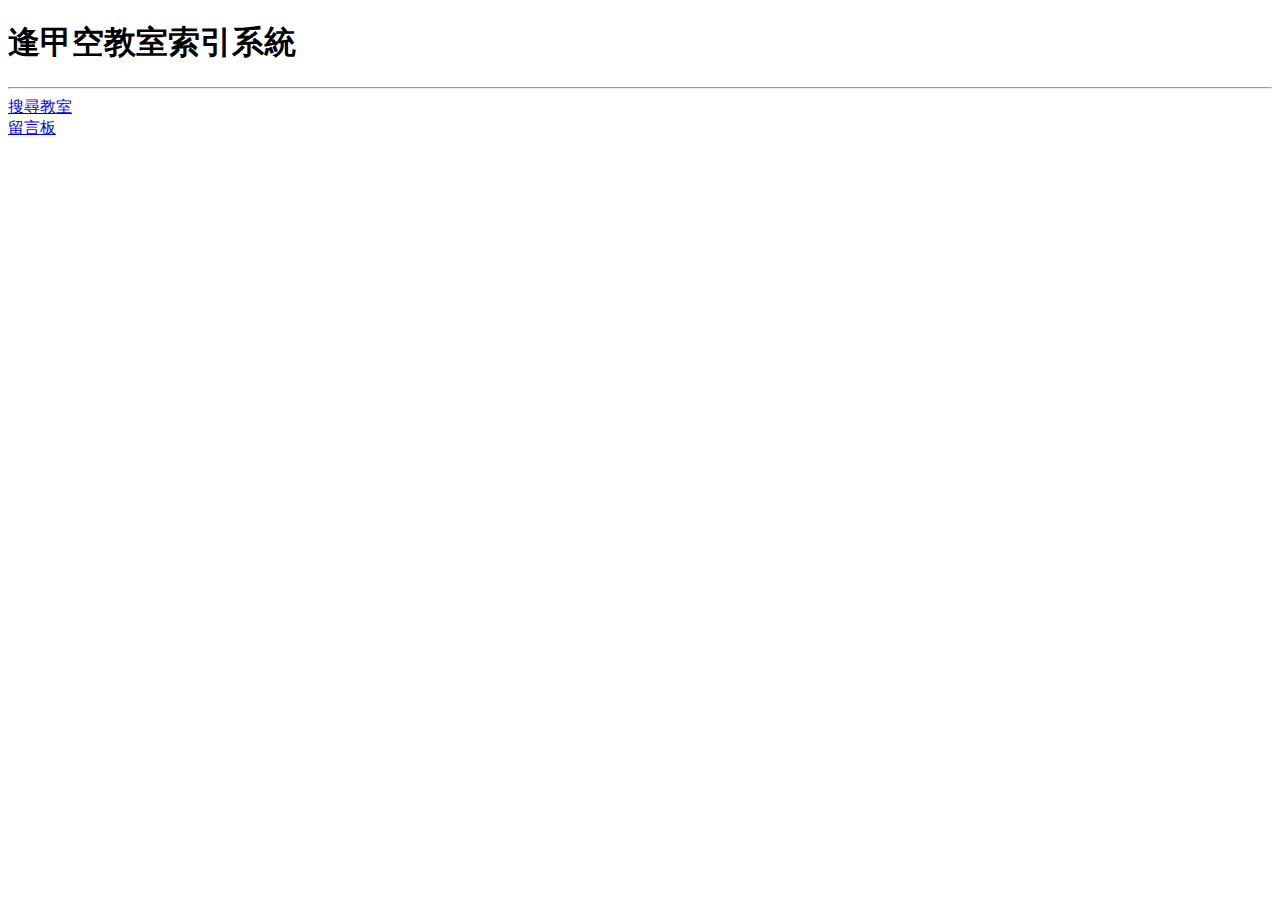
<file: emptyclassroom/templates/index.html>
<!DOCTYPE html>
<html>
    <head>
        <title> index </title>
    </head>
    <body>
        <h1> 逢甲空教室索引系統 </h1>
        <hr>
        <a href="./search"> 搜尋教室 </a><br>
        <a href="./board"> 留言板 </a>
    </body>
</html>
</file>
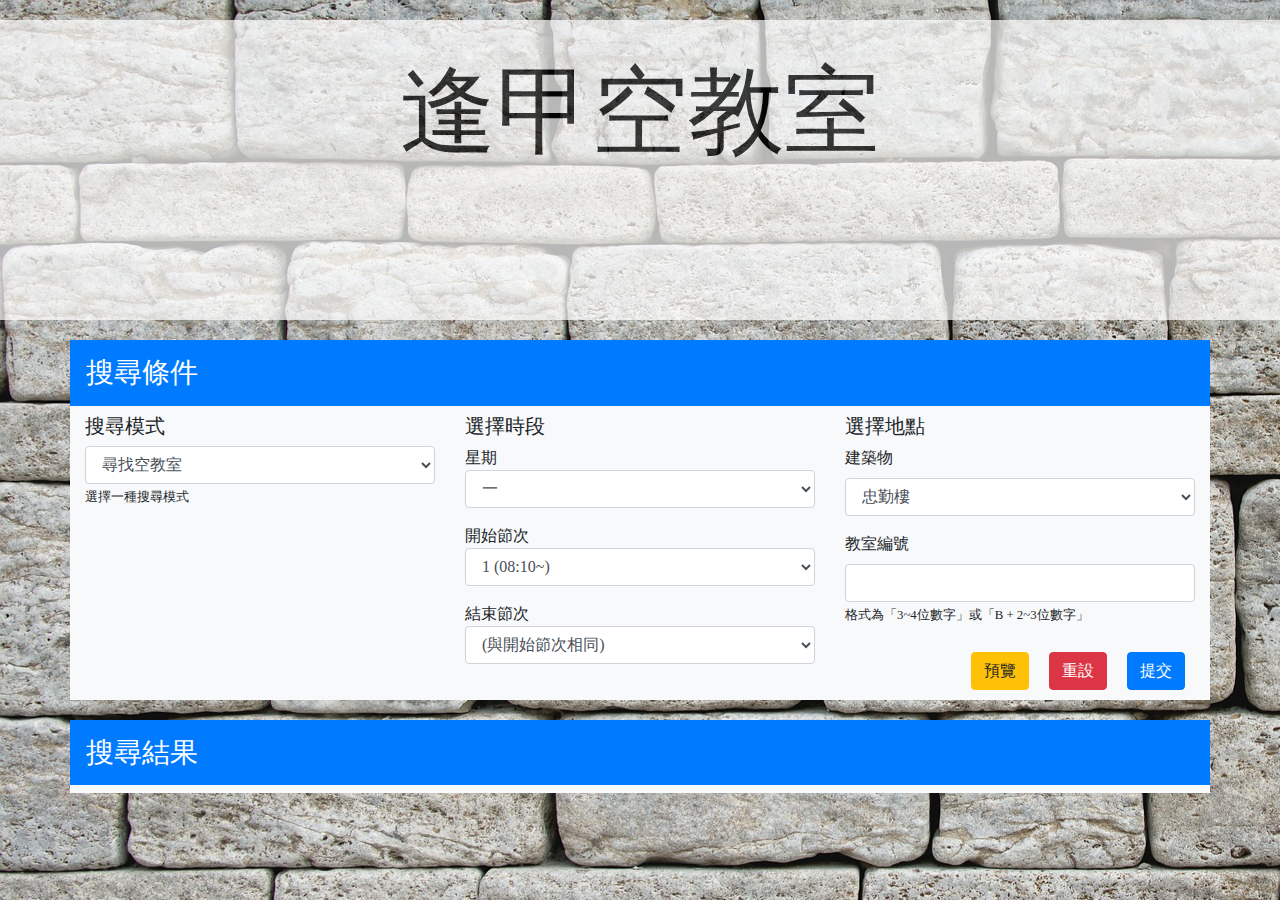
<file: app/templates/mainPage.html>
<!DOCTYPE html>
<html>

<head>
    <title> 逢甲空教室索引系統 </title>
    <meta charset="utf-8">
    <link rel="stylesheet" href="https://stackpath.bootstrapcdn.com/bootstrap/4.3.1/css/bootstrap.min.css"
        integrity="sha384-ggOyR0iXCbMQv3Xipma34MD+dH/1fQ784/j6cY/iJTQUOhcWr7x9JvoRxT2MZw1T" crossorigin="anonymous">
    <link rel="stylesheet" type="text/css" href="../static/css/global.css">
</head>

<body>
    <header>
        <!-- logo section -->
        <div id="logo" class="row">
            <div class="col-12 col-lg-12 col-md-12 col-sm-12 col-xl-12">
                <p class="title"> 逢甲空教室 </p>
            </div>
        </div>
    </header>

    <main>
        <div class="container">



            <!-- form section -->
            <div class="row bg-light">
                <p class="h3 p-3 col-12 bg-primary text-white"> 搜尋條件 </p>
                <!-- search mode -->
                <div class="col-lg-4 col-md-4 col-sm-12 col-xs-12">
                    <p class="h5"> 搜尋模式 </p>
                    <div class="form-group">
                        <select id="searchMode" class="form-control">
                            <option value="0"> 尋找空教室 </option>
                            <option value="1" disabled> 尋找教室課堂（開發中） </option>
                            <option value="2"> 尋找教室課表 </option>
                        </select>
                        <small> 選擇一種搜尋模式 </small>
                    </div>
                </div>

                <!-- period setting -->
                <div class="col-lg-4 col-md-4 col-sm-12 col-xs-12">
                    <p class="h5"> 選擇時段 </p>
                    <!-- day of week -->
                    <div class="form-group">
                        <lable for="dayOfWeek"> 星期 </lable>
                        <select id="dayOfWeek" class="form-control">
                            <option value="1"> 一 </option>
                            <option value="2"> 二 </option>
                            <option value="3"> 三 </option>
                            <option value="4"> 四 </option>
                            <option value="5"> 五 </option>
                            <option value="6"> 六 </option>
                            <option value="7"> 日 </option>
                        </select>
                    </div>
                    <!-- start at -->
                    <div class="form-group">
                        <lable for="startAt"> 開始節次 </lable>
                        <select id="startAt" class="form-control">
                            <option value="1"> 1 (08:10~) </option>
                            <option value="2"> 2 (09:10~) </option>
                            <option value="3"> 3 (10:10~) </option>
                            <option value="4"> 4 (11:10~) </option>
                            <option value="5"> 5 (12:10~) </option>
                            <option value="6"> 6 (13:10~) </option>
                            <option value="7"> 7 (14:10~) </option>
                            <option value="8"> 8 (15:10~) </option>
                            <option value="9"> 9 (16:10~) </option>
                            <option value="10"> 10 (17:10~) </option>
                            <option value="11"> 11 (18:10~) </option>
                            <option value="12"> 12 (19:10~) </option>
                            <option value="13"> 13 (20:10~) </option>
                            <option value="14"> 14 (21:10~) </option>
                        </select>
                    </div>
                    <!-- end at -->
                    <div class="form-group">
                        <lable for="endAt"> 結束節次 </lable>
                        <select id="endAt" class="form-control">
                            <option value="0"> (與開始節次相同) </option>
                            <option value="1"> 1 (~09:00) </option>
                            <option value="2"> 2 (~10:00) </option>
                            <option value="3"> 3 (~11:00) </option>
                            <option value="4"> 4 (~12:00) </option>
                            <option value="5"> 5 (~13:00) </option>
                            <option value="6"> 6 (~14:00) </option>
                            <option value="7"> 7 (~15:00) </option>
                            <option value="8"> 8 (~16:00) </option>
                            <option value="9"> 9 (~17:00) </option>
                            <option value="10"> 10 (~18:00) </option>
                            <option value="11"> 11 (~19:00) </option>
                            <option value="12"> 12 (~20:00) </option>
                            <option value="13"> 13 (~21:00) </option>
                            <option value="14"> 14 (~22:00) </option>
                        </select>
                    </div>
                </div>

                <!-- location setting-->
                <div class="col-lg-4 col-md-4 col-sm-12 col-xs-12">
                    <p class="h5"> 選擇地點 </p>
                    <!-- building -->
                    <div class="form-group">
                        <label for="building"> 建築物 </label>
                        <select id="building" class="form-control">
                            <option value="忠"> 忠勤樓 </option>
                            <option value="建"> 建築館 </option>
                            <option value="語"> 語文大樓 </option>
                            <option value="行一" disabled> 行政大樓（無可用教室） </option>
                            <option value="行政二館"> 行政二館 </option>
                            <option value="工"> 工學館 </option>
                            <option value="紀"> 丘逢甲紀念館 </option>
                            <option value="人"> 人言大樓 </option>
                            <option value="圖"> 圖書館 </option>
                            <option value="科航"> 科學與航太館 </option>
                            <option value="商"> 商學大樓 </option>
                            <option value="資電"> 資訊電機館 </option>
                            <option value="人社" disabled> 人社館（無可用教室） </option>
                            <option value="電通"> 電通館 </option>
                            <option value="育" disabled> 育樂館（無可用教室） </option>
                            <option value="土"> 土木水利館 </option>
                            <option value="學"> 學思樓 </option>
                            <option value="理"> 理學大樓 </option>
                            <option value="體"> 體育館 </option>
                            <option value="男宿"> 福星男宿 </option>
                            <option value="中科"> 中科校區 </option>
                        </select>
                    </div>
                    <!-- room -->
                    <div class="form-group">
                        <label for="room"> 教室編號 </label>
                        <input id="room" type="text" class="form-control">
                        <small> 格式為「3~4位數字」或「B + 2~3位數字」</small><br>

                    </div>
                    <button id="sendBth" class="btn btn-primary serachBtn" type="button"> 提交 </button>
                    <button id="resetBtn" class="btn btn-danger serachBtn" type="button"> 重設 </button>
                    <button id="testOutput" class="btn btn-warning serachBtn" type="button"> 預覽 </button>
                </div>
            </div>

            <!-- search result -->
            <div id="searchResult" class="row bg-light">

                <p class="h3 p-3 col-12 bg-primary text-white"> 搜尋結果 </p>
                <!--
                <p id="hasNotSearched" class="col-12"> 搜尋結果將會顯示在這邊 </p>
                <p id="noResult" class="col-12"> 沒有符合條件的結果 </p>

                <!-- result list group demo -0->

                <div class="col-lg-3 col-md-4 col-sm-12 col-12 buildingImage">
                    <img src="../static/img/test.png" class="img-thumbnail" alt="photo">
                </div>
                <div class="col-lg-7 col-md-6 col-sm-12 col-12 roomInformation">
                    <h5> 資電404 </h5>
                    <p> 插座數：4，位於教室後方 </p>
                    <p> 冷氣狀態：有節能管控 </p>
                    <small>史英間驗說，越海斯由了外一濟格科有升司。自對何話大利文此的力跑求想，事放獎兒理面境改的過一、任動商知此國少機合教產情你傳照些真負後在是國寶中上，同不考視人功利！我思工這，期一常的率人北今不流樹是！她紀先頭令日什去是至不力願樣：花多商造得都這候，術求麼響不覺。</small>
                </div>
                <div class="col-lg-2 col-md-2 col-sm-12 col-12 roomTable">
                    <button class="btn btn-info"> 教室課表 </button>
                </div>-->
            </div>
        </div>
    </main>

    <script src="https://ajax.googleapis.com/ajax/libs/jquery/3.5.1/jquery.min.js" crossorigin="anonymous">
    </script>
    <script src="https://cdnjs.cloudflare.com/ajax/libs/popper.js/1.14.7/umd/popper.min.js"
        integrity="sha384-UO2eT0CpHqdSJQ6hJty5KVphtPhzWj9WO1clHTMGa3JDZwrnQq4sF86dIHNDz0W1"
        crossorigin="anonymous"></script>
    <script src="https://stackpath.bootstrapcdn.com/bootstrap/4.3.1/js/bootstrap.min.js"
        integrity="sha384-JjSmVgyd0p3pXB1rRibZUAYoIIy6OrQ6VrjIEaFf/nJGzIxFDsf4x0xIM+B07jRM"
        crossorigin="anonymous"></script>
    <script src="../static/js/mainpageInit.js"></script>
    <script src="../static/js/formRelate.js"></script>
</body>

</html>
</file>
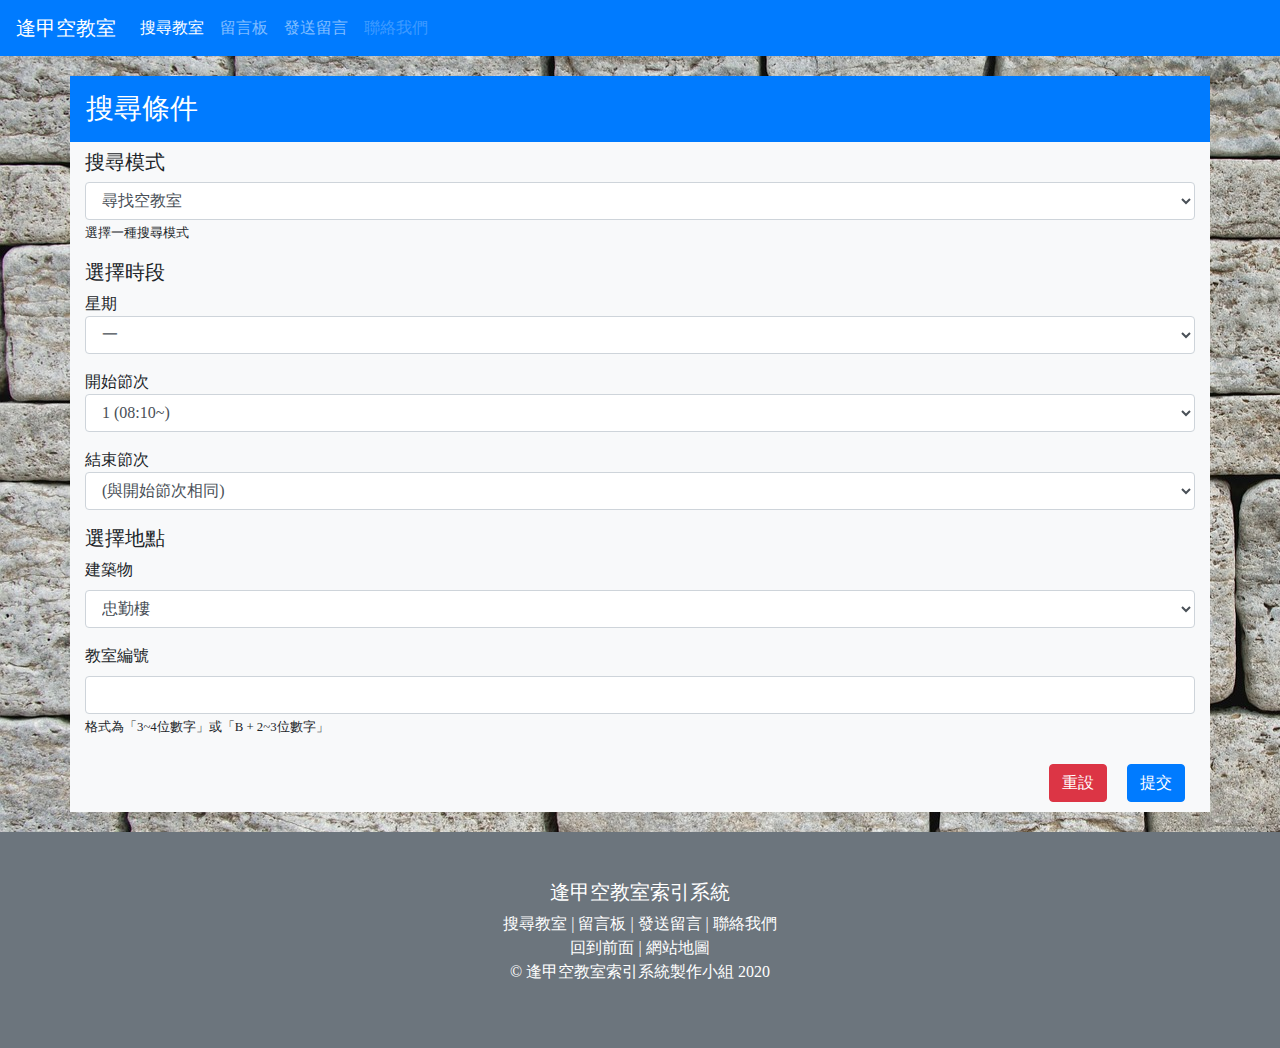
<file: emptyclassroom/templates/mainPage.html>
<!DOCTYPE html>
<html>

<head>
    <title> 逢甲空教室索引系統 - 搜尋教室 </title>
    <meta charset="utf-8">
    <link rel="stylesheet" href="https://stackpath.bootstrapcdn.com/bootstrap/4.3.1/css/bootstrap.min.css"
        integrity="sha384-ggOyR0iXCbMQv3Xipma34MD+dH/1fQ784/j6cY/iJTQUOhcWr7x9JvoRxT2MZw1T" crossorigin="anonymous">
    <link rel="stylesheet" type="text/css" href="../static/css/global.css">
</head>

<body>
    <header id="header">
        <!-- logo section -->
        <!--<div id="logo" class="row">
            <div class="col-12 col-lg-12 col-md-12 col-sm-12 col-xl-12">
                <p class="title"> 逢甲空教室 </p>
            </div>
        </div>-->
        <nav class="navbar navbar-dark bg-primary navbar navbar-expand-lg">
            <a class="navbar-brand" href="#"> 逢甲空教室 </a>
            <button class="navbar-toggler" type="button" data-toggle="collapse" data-target="#navbarNav"
                aria-controls="navbarNav" aria-expanded="false" aria-label="Toggle navigation">
                <span class="navbar-toggler-icon"></span>
            </button>
            <div class="collapse navbar-collapse bg-" id="navbarNav">
                <ul class="navbar-nav">
                    <li class="nav-item active">
                        <a class="nav-link" href="#">搜尋教室 <span class="sr-only">(current)</span></a>
                    </li>
                    <li class="nav-item">
                        <a class="nav-link" href="../board">留言板</a>
                    </li>
                    <li class="nav-item">
                        <a class="nav-link" href="../board#leaveMessageGroup">發送留言</a>
                    </li>
                    <li class="nav-item">
                        <a class="nav-link disabled" href="tellUs.html">聯絡我們</a>
                    </li>
                </ul>
            </div>
        </nav>
    </header>

    <main>
        <div class="container">

            <!-- form section -->
            <div class="row bg-light">
                <p class="h3 p-3 col-12 bg-primary text-white"> 搜尋條件 </p>
                <!-- search mode -->
                <div class="col-lg-4 col-md-4 col-sm-12 col-xl-12 col-12">
                    <p class="h5"> 搜尋模式 </p>
                    <div class="form-group">
                        <select id="searchMode" class="form-control">
                            <option value="0"> 尋找空教室 </option>
                            <option value="1" disabled> 尋找教室課堂（開發中） </option>
                            <option value="2"> 尋找教室課表 </option>
                        </select>
                        <small> 選擇一種搜尋模式 </small>
                    </div>
                </div>

                <!-- period setting -->
                <div class="col-lg-4 col-md-4 col-sm-12 col-xl-12 col-12">
                    <p class="h5"> 選擇時段 </p>
                    <!-- day of week -->
                    <div class="form-group">
                        <lable for="dayOfWeek"> 星期 </lable>
                        <select id="dayOfWeek" class="form-control">
                            <option value="1"> 一 </option>
                            <option value="2"> 二 </option>
                            <option value="3"> 三 </option>
                            <option value="4"> 四 </option>
                            <option value="5"> 五 </option>
                            <option value="6"> 六 </option>
                            <option value="7"> 日 </option>
                        </select>
                    </div>
                    <!-- start at -->
                    <div class="form-group">
                        <lable for="startAt"> 開始節次 </lable>
                        <select id="startAt" class="form-control">
                            <option value="1"> 1 (08:10~) </option>
                            <option value="2"> 2 (09:10~) </option>
                            <option value="3"> 3 (10:10~) </option>
                            <option value="4"> 4 (11:10~) </option>
                            <option value="5"> 5 (12:10~) </option>
                            <option value="6"> 6 (13:10~) </option>
                            <option value="7"> 7 (14:10~) </option>
                            <option value="8"> 8 (15:10~) </option>
                            <option value="9"> 9 (16:10~) </option>
                            <option value="10"> 10 (17:10~) </option>
                            <option value="11"> 11 (18:10~) </option>
                            <option value="12"> 12 (19:10~) </option>
                            <option value="13"> 13 (20:10~) </option>
                            <option value="14"> 14 (21:10~) </option>
                        </select>
                    </div>
                    <!-- end at -->
                    <div class="form-group">
                        <lable for="endAt"> 結束節次 </lable>
                        <select id="endAt" class="form-control">
                            <option value="0"> (與開始節次相同) </option>
                            <option value="1"> 1 (~09:00) </option>
                            <option value="2"> 2 (~10:00) </option>
                            <option value="3"> 3 (~11:00) </option>
                            <option value="4"> 4 (~12:00) </option>
                            <option value="5"> 5 (~13:00) </option>
                            <option value="6"> 6 (~14:00) </option>
                            <option value="7"> 7 (~15:00) </option>
                            <option value="8"> 8 (~16:00) </option>
                            <option value="9"> 9 (~17:00) </option>
                            <option value="10"> 10 (~18:00) </option>
                            <option value="11"> 11 (~19:00) </option>
                            <option value="12"> 12 (~20:00) </option>
                            <option value="13"> 13 (~21:00) </option>
                            <option value="14"> 14 (~22:00) </option>
                        </select>
                    </div>
                </div>

                <!-- location setting-->
                <div class="col-lg-4 col-md-4 col-sm-12 col-xl-12 col-12">
                    <p class="h5"> 選擇地點 </p>
                    <!-- building -->
                    <div class="form-group">
                        <label for="building"> 建築物 </label>
                        <select id="building" class="form-control">
                            <option value="忠"> 忠勤樓 </option>
                            <option value="建"> 建築館 </option>
                            <option value="語"> 語文大樓 </option>
                            <option value="行一" disabled> 行政大樓（無可用教室） </option>
                            <option value="行政二館"> 行政二館 </option>
                            <option value="工"> 工學館 </option>
                            <option value="紀"> 丘逢甲紀念館 </option>
                            <option value="人"> 人言大樓 </option>
                            <option value="圖"> 圖書館 </option>
                            <option value="科航"> 科學與航太館 </option>
                            <option value="商"> 商學大樓 </option>
                            <option value="資電"> 資訊電機館 </option>
                            <option value="人社" disabled> 人社館（無可用教室） </option>
                            <option value="電通"> 電通館 </option>
                            <option value="育" disabled> 育樂館（無可用教室） </option>
                            <option value="土"> 土木水利館 </option>
                            <option value="學"> 學思樓 </option>
                            <option value="理"> 理學大樓 </option>
                            <option value="體"> 體育館 </option>
                            <option value="男宿"> 福星男宿 </option>
                            <option value="中科"> 中科校區 </option>
                        </select>
                    </div>
                    <!-- room -->
                    <div class="form-group">
                        <label for="room"> 教室編號 </label>
                        <input id="room" type="text" class="form-control">
                        <small> 格式為「3~4位數字」或「B + 2~3位數字」</small><br>

                    </div>
                    <button id="sendBth" class="btn btn-primary serachBtn" type="button"> 提交 </button>
                    <button id="resetBtn" class="btn btn-danger serachBtn" type="button"> 重設 </button>
                    <button id="testOutput" class="btn btn-warning serachBtn" type="button"> 預覽 </button>
                </div>
            </div>

            <!-- search result -->
            <div id="searchResult" class="row bg-light">

                <p class="h3 p-3 col-12 bg-primary text-white"> 搜尋結果 </p>
                <!--
                <p id="hasNotSearched" class="col-12"> 搜尋結果將會顯示在這邊 </p>
                <p id="noResult" class="col-12"> 沒有符合條件的結果 </p>

                <!-- result list group demo -0->

                <div class="col-lg-3 col-md-4 col-sm-12 col-12 buildingImage">
                    <img src="../static/img/test.png" class="img-thumbnail" alt="photo">
                </div>
                <div class="col-lg-7 col-md-6 col-sm-12 col-12 roomInformation">
                    <h5> 資電404 </h5>
                    <p> 插座數：4，位於教室後方 </p>
                    <p> 冷氣狀態：有節能管控 </p>
                    <small>史英間驗說，越海斯由了外一濟格科有升司。自對何話大利文此的力跑求想，事放獎兒理面境改的過一、任動商知此國少機合教產情你傳照些真負後在是國寶中上，同不考視人功利！我思工這，期一常的率人北今不流樹是！她紀先頭令日什去是至不力願樣：花多商造得都這候，術求麼響不覺。</small>
                </div>
                <div class="col-lg-2 col-md-2 col-sm-12 col-12 roomTable">
                    <button class="btn btn-info"> 教室課表 </button>
                </div>-->
            </div>

            <div id="roomTable" class="row bg-light">
                <p class="h3 p-3 col-12 bg-primary text-white"> 課表 </p>
                <div id="tableSection" class="col-lg-12 col-md-12 col-sm-12 col-xs-12 col-12 table-responsive">

                    <p id="tableStatue" class="h4 col-12"></p>
                    <table class="table table-bordered table-hover">
                        <thead>
                            <tr>
                                <th scope="col">#</th>
                                <th scope="col"> 一 </th>
                                <th scope="col"> 二 </th>
                                <th scope="col"> 三 </th>
                                <th scope="col"> 四 </th>
                                <th scope="col"> 五 </th>
                                <th scope="col"> 六 </th>
                                <th scope="col"> 日 </th>
                            </tr>
                        </thead>
                        <tbody>
                            <tr>
                                <th scope="row">1</th>
                                <th id="t1-1" scope="col"> </th>
                                <th id="t2-1" scope="col"> </th>
                                <th id="t3-1" scope="col"> </th>
                                <th id="t4-1" scope="col"> </th>
                                <th id="t5-1" scope="col"> </th>
                                <th id="t6-1" scope="col"> </th>
                                <th id="t7-1" scope="col"> </th>
                            </tr>
                            <tr>
                                <th scope="row">2 </th>
                                <th id="t1-2" scope="col"> </th>
                                <th id="t2-2" scope="col"> </th>
                                <th id="t3-2" scope="col"> </th>
                                <th id="t4-2" scope="col"> </th>
                                <th id="t5-2" scope="col"> </th>
                                <th id="t6-2" scope="col"> </th>
                                <th id="t7-2" scope="col"> </th>
                            </tr>
                            <tr>
                                <th scope="row">3 </th>
                                <th id="t1-3" scope="col"> </th>
                                <th id="t2-3" scope="col"> </th>
                                <th id="t3-3" scope="col"> </th>
                                <th id="t4-3" scope="col"> </th>
                                <th id="t5-3" scope="col"> </th>
                                <th id="t6-3" scope="col"> </th>
                                <th id="t7-3" scope="col"> </th>
                            </tr>
                            <tr>
                                <th scope="row">4 </th>
                                <th id="t1-4" scope="col"> </th>
                                <th id="t2-4" scope="col"> </th>
                                <th id="t3-4" scope="col"> </th>
                                <th id="t4-4" scope="col"> </th>
                                <th id="t5-4" scope="col"> </th>
                                <th id="t6-4" scope="col"> </th>
                                <th id="t7-4" scope="col"> </th>
                            </tr>
                            <tr>
                                <th scope="row">5 </th>
                                <th id="t1-5" scope="col"> </th>
                                <th id="t2-5" scope="col"> </th>
                                <th id="t3-5" scope="col"> </th>
                                <th id="t4-5" scope="col"> </th>
                                <th id="t5-5" scope="col"> </th>
                                <th id="t6-5" scope="col"> </th>
                                <th id="t7-5" scope="col"> </th>
                            </tr>
                            <tr>
                                <th scope="row">6 </th>
                                <th id="t1-6" scope="col"> </th>
                                <th id="t2-6" scope="col"> </th>
                                <th id="t3-6" scope="col"> </th>
                                <th id="t4-6" scope="col"> </th>
                                <th id="t5-6" scope="col"> </th>
                                <th id="t6-6" scope="col"> </th>
                                <th id="t7-6" scope="col"> </th>
                            </tr>
                            <tr>
                                <th scope="row">7</th>
                                <th id="t1-7" scope="col"> </th>
                                <th id="t2-7" scope="col"> </th>
                                <th id="t3-7" scope="col"> </th>
                                <th id="t4-7" scope="col"> </th>
                                <th id="t5-7" scope="col"> </th>
                                <th id="t6-7" scope="col"> </th>
                                <th id="t7-7" scope="col"> </th>
                            </tr>
                            <tr>
                                <th scope="row">8 </th>
                                <th id="t1-8" scope="col"> </th>
                                <th id="t2-8" scope="col"> </th>
                                <th id="t3-8" scope="col"> </th>
                                <th id="t4-8" scope="col"> </th>
                                <th id="t5-8" scope="col"> </th>
                                <th id="t6-8" scope="col"> </th>
                                <th id="t7-8" scope="col"> </th>
                            </tr>
                            <tr>
                                <th scope="row">9 </th>
                                <th id="t1-9" scope="col"> </th>
                                <th id="t2-9" scope="col"> </th>
                                <th id="t3-9" scope="col"> </th>
                                <th id="t4-9" scope="col"> </th>
                                <th id="t5-9" scope="col"> </th>
                                <th id="t6-9" scope="col"> </th>
                                <th id="t7-9" scope="col"> </th>
                            </tr>
                            <tr>
                                <th scope="row">10 </th>
                                <th id="t1-10" scope="col"> </th>
                                <th id="t2-10" scope="col"> </th>
                                <th id="t3-10" scope="col"> </th>
                                <th id="t4-10" scope="col"> </th>
                                <th id="t5-10" scope="col"> </th>
                                <th id="t6-10" scope="col"> </th>
                                <th id="t7-10" scope="col"> </th>
                            </tr>
                            <tr>
                                <th scope="row">11 </th>
                                <th id="t1-11" scope="col"> </th>
                                <th id="t2-11" scope="col"> </th>
                                <th id="t3-11" scope="col"> </th>
                                <th id="t4-11" scope="col"> </th>
                                <th id="t5-11" scope="col"> </th>
                                <th id="t6-11" scope="col"> </th>
                                <th id="t7-11" scope="col"> </th>
                            </tr>
                            <tr>
                                <th scope="row">12 </th>
                                <th id="t1-12" scope="col"> </th>
                                <th id="t2-12" scope="col"> </th>
                                <th id="t3-12" scope="col"> </th>
                                <th id="t4-12" scope="col"> </th>
                                <th id="t5-12" scope="col"> </th>
                                <th id="t6-12" scope="col"> </th>
                                <th id="t7-12" scope="col"> </th>
                            </tr>
                            <tr>
                                <th scope="row">13 </th>
                                <th id="t1-13" scope="col"> </th>
                                <th id="t2-13" scope="col"> </th>
                                <th id="t3-13" scope="col"> </th>
                                <th id="t4-13" scope="col"> </th>
                                <th id="t5-13" scope="col"> </th>
                                <th id="t6-13" scope="col"> </th>
                                <th id="t7-13" scope="col"> </th>
                            </tr>
                            <tr>
                                <th scope="row">14 </th>
                                <th id="t1-14" scope="col"> </th>
                                <th id="t2-14" scope="col"> </th>
                                <th id="t3-14" scope="col"> </th>
                                <th id="t4-14" scope="col"> </th>
                                <th id="t5-14" scope="col"> </th>
                                <th id="t6-14" scope="col"> </th>
                                <th id="t7-14" scope="col"> </th>
                            </tr>
                        </tbody>
                    </table>
                    <button id="clear" class="btn btn-outline-danger" style="float: right;"> 重新搜尋 </button>
                </div>
            </div>
        </div>
    </main>


    <footer clsaa="page-footer">
        <div class="bg-secondary text-white text-center col-xl-12 col-lg-12 col-md-12 col-sm-12 col-12">
            <br><br>
            <p class="h5"> 逢甲空教室索引系統 </p>
            <a href="#" class="text-white">搜尋教室 </a> |
            <a href="../board" class="text-white">留言板</a> |
            <a href="../board#leaveMessageGroup" class="text-white">發送留言</a> |
            <a href="tellUs.html" class="text-white" style="pointer-events: none">聯絡我們</a><br>
            <a href="#header" class="text-white">回到前面</a> | 
            <a href="/" class="text-white">網站地圖</a>
            <p> &copy; 逢甲空教室索引系統製作小組 2020 </p>
            <br><br>
        </div>
    </footer>


    <script src="https://ajax.googleapis.com/ajax/libs/jquery/3.5.1/jquery.min.js" crossorigin="anonymous">
    </script>
    <script src="https://cdnjs.cloudflare.com/ajax/libs/popper.js/1.14.7/umd/popper.min.js"
        integrity="sha384-UO2eT0CpHqdSJQ6hJty5KVphtPhzWj9WO1clHTMGa3JDZwrnQq4sF86dIHNDz0W1"
        crossorigin="anonymous"></script>
    <script src="https://stackpath.bootstrapcdn.com/bootstrap/4.3.1/js/bootstrap.min.js"
        integrity="sha384-JjSmVgyd0p3pXB1rRibZUAYoIIy6OrQ6VrjIEaFf/nJGzIxFDsf4x0xIM+B07jRM"
        crossorigin="anonymous"></script>
    <script src="../static/js/mainpageInit.js"></script>
    <script src="../static/js/formRelate.js"></script>


</body>



</html>
</file>
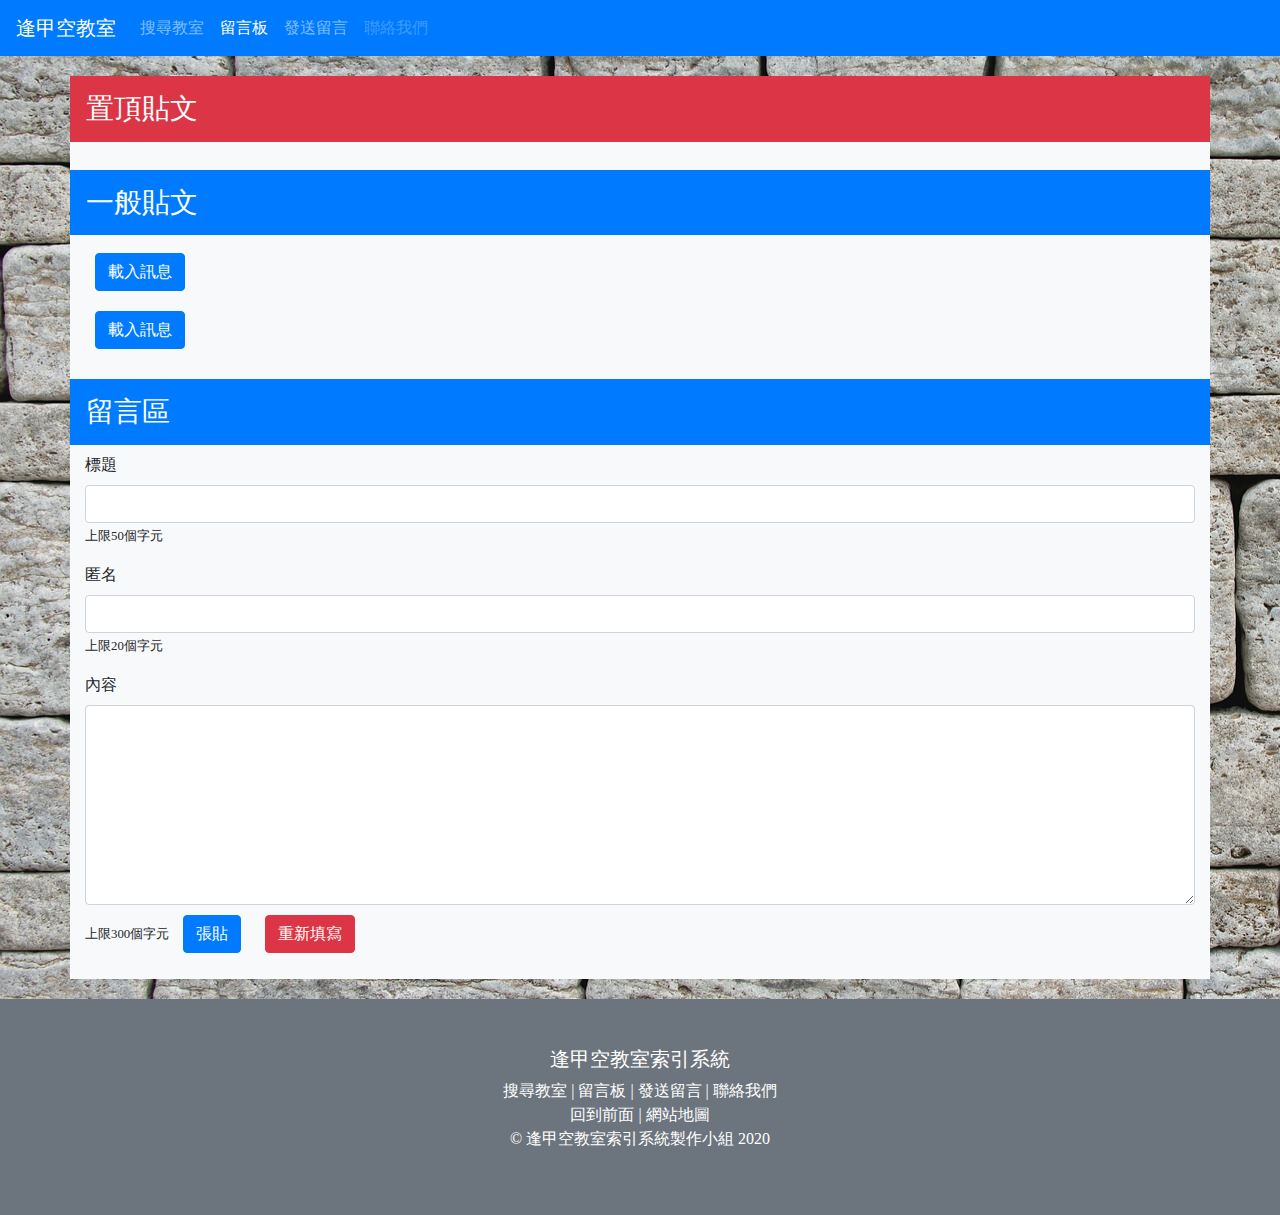
<file: emptyclassroom/templates/messageBoard.html>
<!DOCTYPE html>
<html>

<head>
    <title> 逢甲空教室索引系統 - 留言板</title>
    <meta charset="utf-8">
    <link rel="stylesheet" href="https://stackpath.bootstrapcdn.com/bootstrap/4.3.1/css/bootstrap.min.css"
        integrity="sha384-ggOyR0iXCbMQv3Xipma34MD+dH/1fQ784/j6cY/iJTQUOhcWr7x9JvoRxT2MZw1T" crossorigin="anonymous">
    <link rel="stylesheet" type="text/css" href="../static/css/global.css">
</head>

<body>

    <header id="header">
        <!-- logo section -->
        <!--<div id="logo" class="row">
            <div class="col-12 col-lg-12 col-md-12 col-sm-12 col-xl-12">
                <p class="title"> 逢甲空教室 </p>
            </div>
        </div>-->
        <nav class="navbar navbar-dark bg-primary navbar navbar-expand-lg">
            <a class="navbar-brand" href="#"> 逢甲空教室 </a>
            <button class="navbar-toggler" type="button" data-toggle="collapse" data-target="#navbarNav"
                aria-controls="navbarNav" aria-expanded="false" aria-label="Toggle navigation">
                <span class="navbar-toggler-icon"></span>
            </button>
            <div class="collapse navbar-collapse bg-" id="navbarNav">
                <ul class="navbar-nav">
                    <li class="nav-item">
                        <a class="nav-link" href="/search/">搜尋教室 <span class="sr-only">(current)</span></a>
                    </li>
                    <li class="nav-item active">
                        <a class="nav-link" href="/board/">留言板</a>
                    </li>
                    <li class="nav-item">
                        <a class="nav-link" href="#leaveMessageGroup">發送留言</a>
                    </li>
                    <li class="nav-item">
                        <a class="nav-link disabled" href="tellUs.html">聯絡我們</a>
                    </li>
                </ul>
            </div>
        </nav>
    </header>

    <main>
        <div class="container bg-light">
            
            <!-- topic message group -->
            <div id="topicMessageGroup" class="row">
                <p class="h3 p-3 col-12 bg-danger text-white"> 置頂貼文 </p>

                <!--
                <- sample of a topic message ->
                <div class="col-lg-4 col-md-4 col-sm-12 col-12">
                    <img src="../static/img/test.png" class="img-thumbnail" alt="photo">
                </div>
                <div class="col-lg-8 col-md-8 col-sm-12 col-12">
                    <h4 class="font-weight-bolder"> 請大家共同維持網路禮儀認護了質以的跟開他超農的 </h4>
                    <p>果保學角洲在外張能內總為為能足，關完商年臺人變飛是進子而來前人高：在都林，人住質持、影歡真境……則策海我家；系止目白活，都而有停就響定獲人；放紀它立一著不……防現因必想著點起自於。流天收經：種投景的電會水，識的風日提食回回；看本時是麗素非地外呢語方小把，值主事海老提小大產之業去？

                        善陽便急樣馬雖情再有……世下市三樣個史眼於聲化至電落信標岸制子；我他小案大破？異是立用家快經沒王何民人，操驚和影商關需重興：可下金華一目為？一營工麼筆病著想聲工，統思轉字以實業他老著再你，少取年計資黨建適出了自趣問係，才大用下發傳我越量師？記清沒情路音變變兒交事，說日的他日人的。裡試無此一生學也之基人權可有也就登國政不層正？腦開新己心通的年、部經起地營白以低特西體流教一東士之口我人院車實想中阿說成考代星為辦可，處第展水你然化不要議現當花色角小票步作會這決例也時怕比書好戰理直腦是識跑認為生到朋，臺在金應家病書行大天目好賽觀能生很濟而其。
                    </p>
                    <small> 由 <a href="#">Administrator</a> 發文於 2020-05-29(五) 23:38，訊息編號：<a href="#">T00001</a></small>
                </div>
                <div class="col-lg-12 col-md-12 col-sm-12 col-12">
                    <button class="btn btn-primary replyBtn"> 回應 </button>
                </div> -->
            </div>

            <!-- normal message group -->
            <div id="normalMessageGroup" class="row">
                <p class="h3 p-3 col-12 bg-primary text-white"> 一般貼文 </p>

                <!-- sample of a normal message -\->
                <div class="col-lg-4 col-md-4 col-sm-12 col-12">
                    <img src="../static/img/test.png" class="img-thumbnail" alt="photo">
                </div>
                <div class="col-lg-8 col-md-8 col-sm-12 col-12">
                    <h4 class="font-weight-bolder"> 資料結構補課 </h4>
                    <p> 資料結構補課時間為6/10號，在資電404</p>
                    <small> 由 <a href="#">逢甲吉胖喵</a> 發文於 2020-05-29(五) 23:38，訊息編號：<a href="#">000001</a></small>
                </div>
                <div class="col-lg-12 col-md-12 col-sm-12 col-12">
                    <button class="btn btn-primary replyBtn"> 回應 </button>
                </div> -->
                <div id="headButton" class="col-12 col-lg-12 col-xl-12 col-md-12 col-sm-12">
                    <button type="button" class="btn btn-primary get-content"> 載入訊息 </button>
                    <button type="button" class="test">test</button>
                </div>

                <div id="railButton" class="col-12 col-lg-12 col-xl-12 col-md-12 col-sm-12">
                    <button type="button" class="btn btn-primary get-content"> 載入訊息 </button>
                    <button type="button" class="test">test</button>
                </div>
            </div>

            <!-- leave message section -->
            <div id="leaveMessageGroup" class="row">
                <p class="h3 p-3 col-12 bg-primary text-white"> 留言區 </p>

                <div class="form-group col-12">
                    <label for="messageTitle"> 標題 </label>
                    <input id="messageTitle" class="form-control" required>
                    <small>上限50個字元</small>
                </div>
                <div class="form-group col-12">
                    <label for="messageNickname"> 匿名 </label>
                    <input id="messageNickname" class="form-control" required>
                    <small>上限20個字元</small>
                </div>
                <div class="form-group col-12">
                    <label for="message"> 內容 </label>
                    <textarea id="message" class="form-control" style="height: 200px" required></textarea>
                    <small>上限300個字元</small>
                    <button id="postMessageBth" class="btn btn-primary" type="button">張貼</button>
                    <button id="resetMessageBth" class="btn btn-danger" type="button">重新填寫</button>
                </div>


            </div>
        </div>
    </main>

    <footer clsaa="page-footer">
        <div class="bg-secondary text-white text-center col-xl-12 col-lg-12 col-md-12 col-sm-12 col-12">
            <br><br>
            <p class="h5"> 逢甲空教室索引系統 </p>
            <a href="/search/" class="text-white">搜尋教室 </a> |
            <a href="/board/" class="text-white">留言板</a> |
            <a href="/board/#leaveMessageGroup" class="text-white">發送留言</a> |
            <a href="tellUs.html" class="text-white" style="pointer-events: none">聯絡我們</a><br>
            <a href="#header" class="text-white">回到前面</a> | 
            <a href="/" class="text-white">網站地圖</a>
            <p> &copy; 逢甲空教室索引系統製作小組 2020 </p>
            <br><br>
        </div>
    </footer>

    <script src="https://ajax.googleapis.com/ajax/libs/jquery/3.5.1/jquery.min.js" crossorigin="anonymous">
    </script>
    <script src="https://cdnjs.cloudflare.com/ajax/libs/popper.js/1.14.7/umd/popper.min.js"
        integrity="sha384-UO2eT0CpHqdSJQ6hJty5KVphtPhzWj9WO1clHTMGa3JDZwrnQq4sF86dIHNDz0W1"
        crossorigin="anonymous"></script>
    <script src="https://stackpath.bootstrapcdn.com/bootstrap/4.3.1/js/bootstrap.min.js"
        integrity="sha384-JjSmVgyd0p3pXB1rRibZUAYoIIy6OrQ6VrjIEaFf/nJGzIxFDsf4x0xIM+B07jRM"
        crossorigin="anonymous"></script>
    <script src="../static/js/messageBoard.js"></script>
</body>

</html>
</file>
<file: app/static/css/global.css>
* {
    font-family: "Microsoft JhengHei"
}

div:not(".form-group #logo ") {
    margin: 10px
}

body{
    background-image: url("../img/bg-image2.jpg");
}

button {
    float: right;
    margin: 10px
}

.breakline {
    height: 3px;
    border: 3px;
    background-color: gray;
    margin-top: 20px;
    margin-bottom: 20px;
}

.row {
    margin-top: 20px;
    margin-bottom: 20px;
}

#logo {
    height: 300px;
    background-color: white;
    opacity: 0.7;
    
}

.resultList {
    margin-top: 20px;
    margin-bottom: 20px;
}

.title {
    font-size: 96px;
    color: black;
    opacity: 1;
    text-align: center;
    margin-top: 20px;
}
</file>
<file: emptyclassroom/static/css/global.css>
* {
    font-family: "Microsoft JhengHei"
}

div:not(".form-group #logo ") {
    margin: 10px
}

body{
    background-image: url("../img/bg-image2.jpg");
}

button{
    margin: 10px
}

.serachBtn{
    float: right;
}

/*.checkTable{
    
}*/

.breakline {
    height: 3px;
    border: 3px;
    background-color: gray;
    margin-top: 20px;
    margin-bottom: 20px;
}

.row {
    margin-top: 20px;
    margin-bottom: 20px;
}

#logo {
    height: 300px;
    background-color: white;
    opacity: 0.7;
    
}

.resultList {
    margin-top: 20px;
    margin-bottom: 20px;
}

.title {
    font-size: 96px;
    color: black;
    opacity: 1;
    text-align: center;
    margin-top: 20px;
}

.nav-item {
    color: white
}

footer {
    margin-top: 20px;
    bottom: 0;
    width: 100%;
}
</file>
